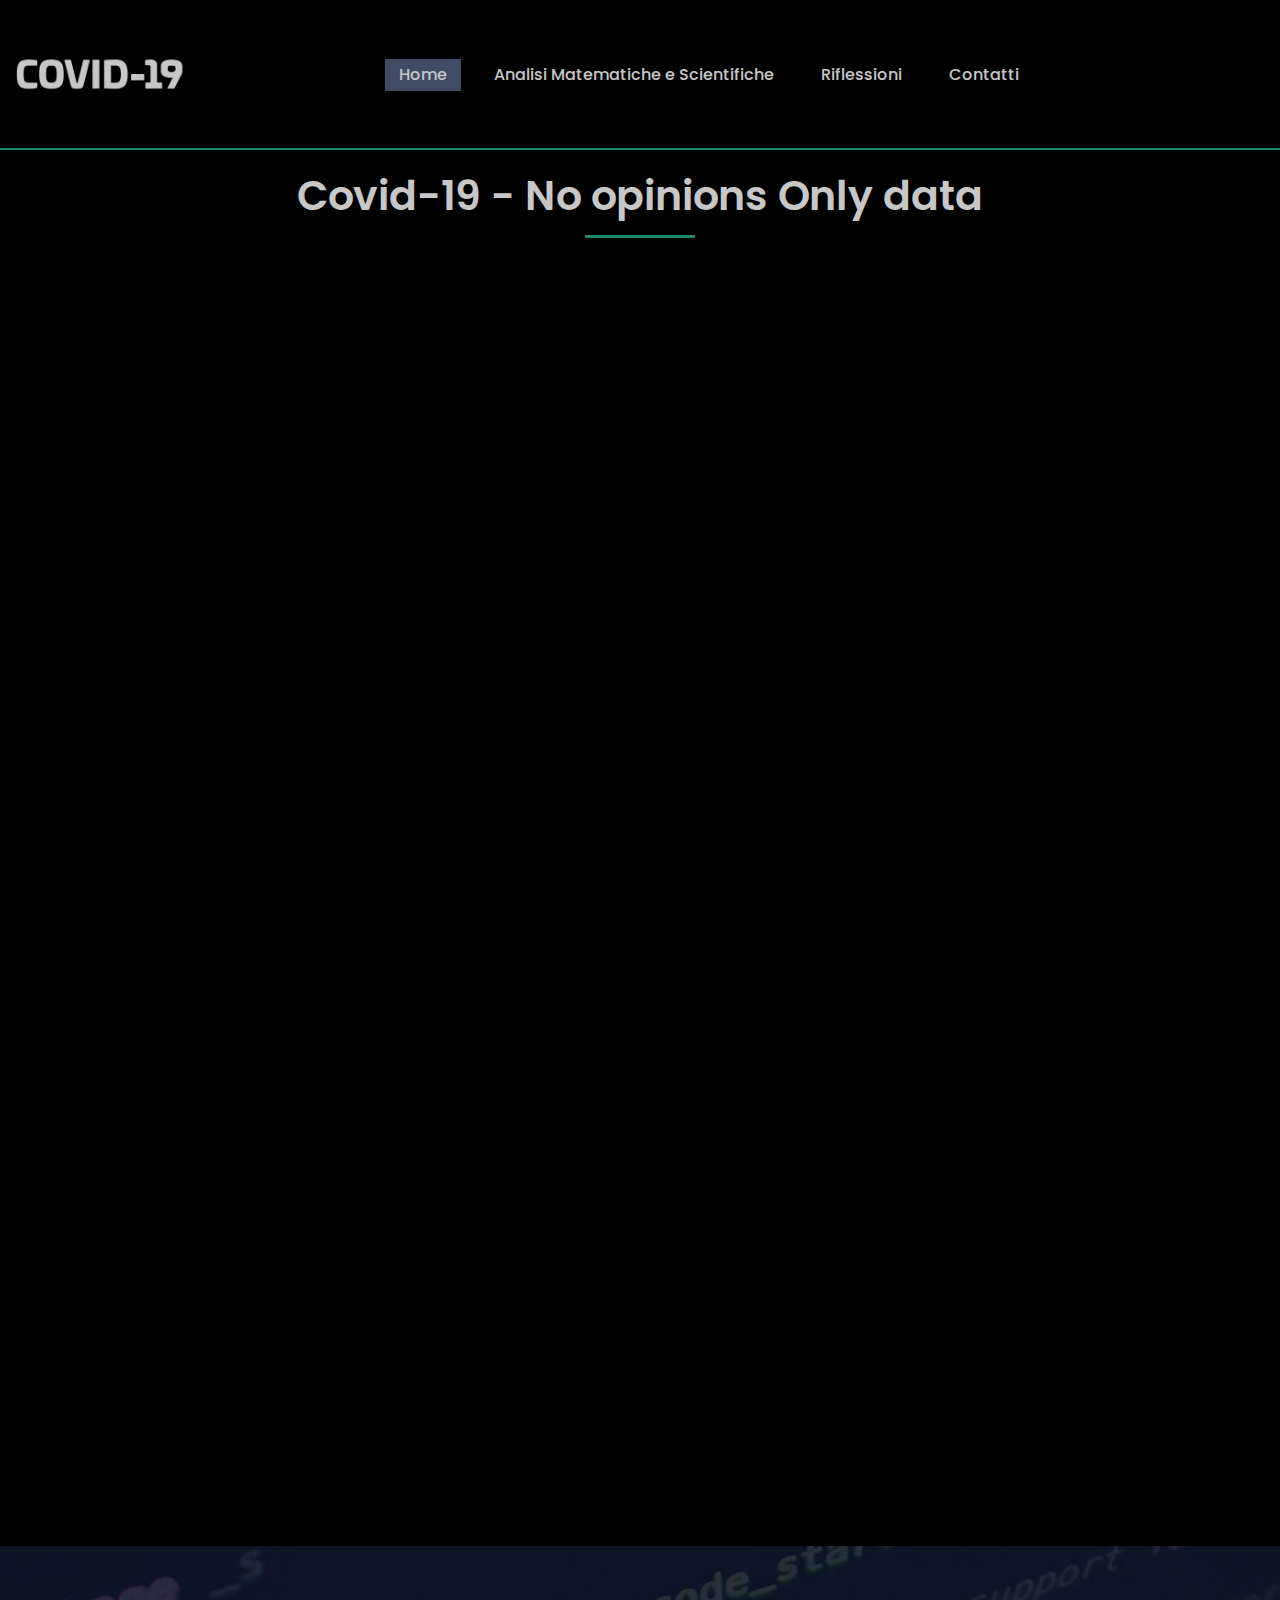
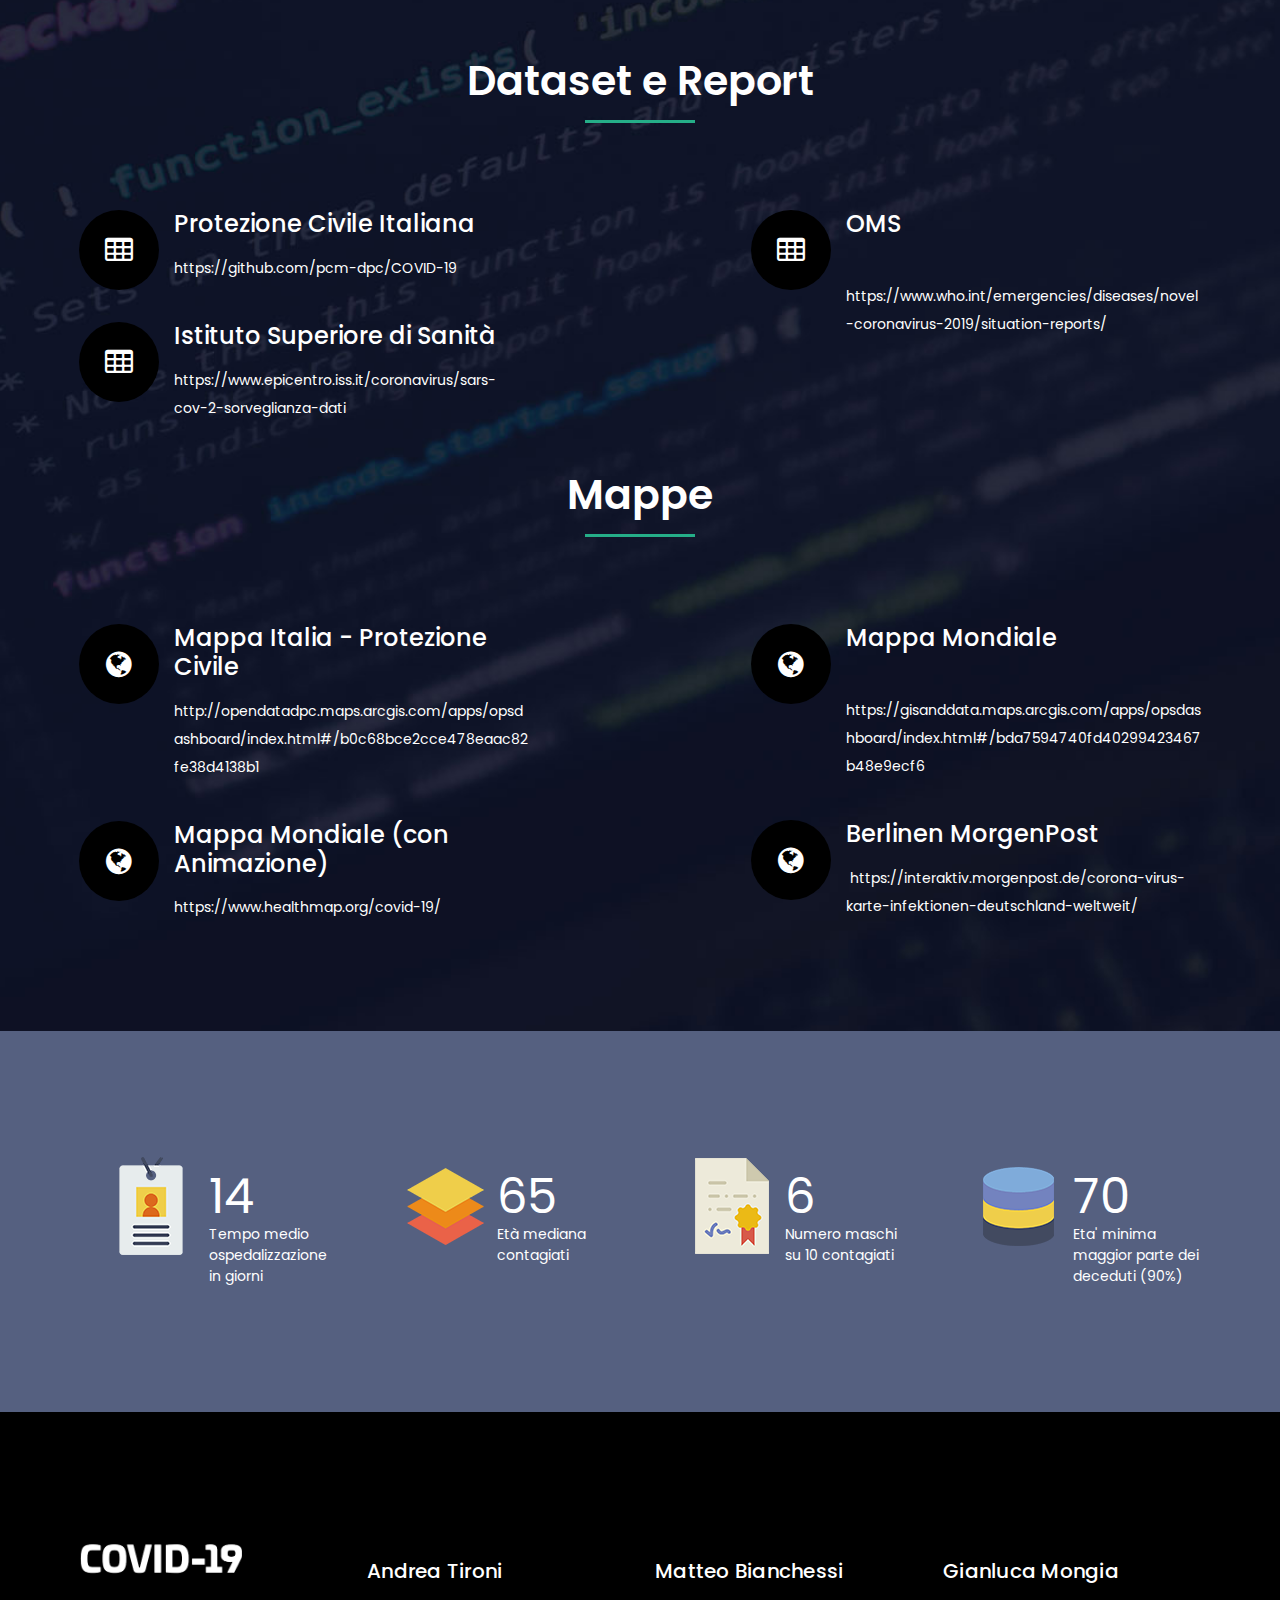
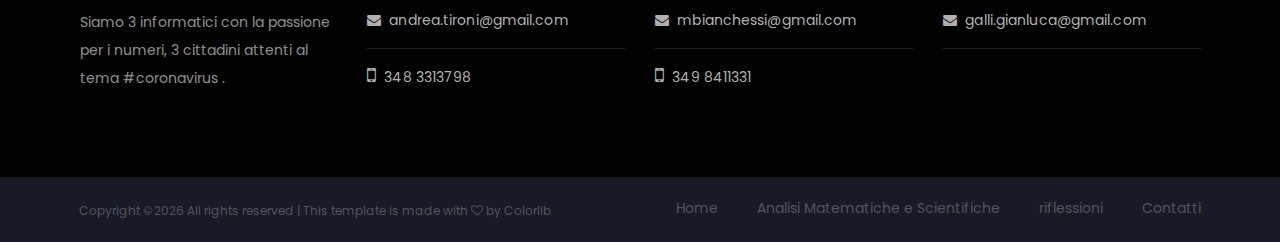
<file: index.html>
<!DOCTYPE html>
<html lang="zxx">
<head>
	<title>Covid19</title>
	<meta charset="UTF-8">
	<meta name="description" content="Siamo 3 informatici con la passione per i numeri, 3 cittadini attenti al tema #coronavirus  ">
	<meta name="keywords" content="covid19">
	<meta name="viewport" content="width=device-width, initial-scale=1.0">
	<!-- Favicon -->
	<link href="img/images.png" rel="shortcut icon"/>

	<!-- Google Font -->
	<link href="https://fonts.googleapis.com/css?family=Poppins:400,400i,500,500i,600,600i,700,700i" rel="stylesheet">

	<!-- Stylesheets -->
	<link rel="stylesheet" href="css/bootstrap.min.css"/>
	<link rel="stylesheet" href="css/font-awesome.min.css"/>
	<link rel="stylesheet" href="css/magnific-popup.css"/>
	<link rel="stylesheet" href="css/owl.carousel.min.css"/>
	<link rel="stylesheet" href="css/style.css"/>
	<link rel="stylesheet" href="css/animate.css"/>


	<!--[if lt IE 9]>
	  <script src="https://oss.maxcdn.com/html5shiv/3.7.2/html5shiv.min.js"></script>
	  <script src="https://oss.maxcdn.com/respond/1.4.2/respond.min.js"></script>
	<![endif]-->

</head>
<body>
	<!-- Page Preloder -->
	<div id="preloder">
		<div class="loader"></div>
	</div>

	<!-- Header section -->
	<header class="header-section">
		<div class="container">
			<a href="index.html" class="site-logo">
				<img src="img/logo.png" alt="logo"  style="height:40px;">
			</a>
			<!-- Switch button -->
			<div class="nav-switch">
				<div class="ns-bar"></div>
			</div>
			<div class="header-right">
				<ul class="main-menu">
					<li class="active"><a href="index.html">Home</a></li>
															
					<li><a href="blog.html">Analisi Matematiche e Scientifiche</a></li>
<li><a href="riflessioni.html">Riflessioni</a></li>

					<li><a href="contact.html">Contatti</a></li>
				</ul>
				<div class="header-btns">
				<!--	<a href="#" class="site-btn sb-c1">Support <span>24/7</span></a>
					<a href="#" class="site-btn sb-c2">Login</a>
					<a href="#" class="site-btn sb-c3">Register</a>
					-->
				</div>
			</div>
		</div>
	</header>
	<!-- Header section end -->


	<!-- Hero section -->
	
	<!-- Hero section end -->


	<!-- Feature section -->
	<section class="feature-section spad"  style="background-color:#000;
	padding-top: 60px;
	padding-bottom: 110px;">
		<div class="container">
			<div class="row"  style="marg-top:50px;">
				<div class="col-md-4 feature">
					
				</div>
				<div class="col-md-4 feature">
					
				</div>
				<div class="col-md-4 feature">
					
				</div>
			</div>
		</div>
	</section>
	<section class="feature-section "  style="background-color:#000;">
		<div class="container">
		<div class="section-title text-white"  style="marg-top:0px;">
				<h2>Covid-19 - No opinions Only data</h2>
			</div>
			<div class="row"  style="marg-top:90px;">

				<div class="col-md-6 feature"><iframe  style="width:100%;height:400px;border:0px;" src="https://docs.google.com/spreadsheets/d/e/2PACX-1vQbVm1sfQqXqOdyPkCZC0NFSnpcdzzFhLhBavHHyhRnKhe2h4nsQkevrl_I808JERHb_YsVZF242hML/pubchart?oid=121475038&amp;format=interactive"></iframe>
					
				</div>
				<div class="col-md-6 feature">
					<iframe style="width:100%;height:400px;border:0px;" src="https://docs.google.com/spreadsheets/d/e/2PACX-1vQbVm1sfQqXqOdyPkCZC0NFSnpcdzzFhLhBavHHyhRnKhe2h4nsQkevrl_I808JERHb_YsVZF242hML/pubchart?oid=1370558728&amp;format=interactive"></iframe>
					
					
				</div>
				</div>
				
				<div class="row" >

				
				<div class="col-md-6 feature">
						<iframe style="width:100%;height:400px;border:0px;"  src="https://docs.google.com/spreadsheets/d/e/2PACX-1vQbVm1sfQqXqOdyPkCZC0NFSnpcdzzFhLhBavHHyhRnKhe2h4nsQkevrl_I808JERHb_YsVZF242hML/pubchart?oid=1648459748&amp;format=interactive"></iframe>
				</div>
				<div class="col-md-6 feature">
				<iframe style="width:100%;height:400px;border:0px;" src="https://docs.google.com/spreadsheets/d/e/2PACX-1vQbVm1sfQqXqOdyPkCZC0NFSnpcdzzFhLhBavHHyhRnKhe2h4nsQkevrl_I808JERHb_YsVZF242hML/pubchart?oid=2146943773&amp;format=interactive"></iframe>
				</div>
</div>
							<div class="row" >

				
				<div class="col-md-6 feature">
						<iframe style="width:100%;height:400px;border:0px;" src="https://docs.google.com/spreadsheets/d/e/2PACX-1vQbVm1sfQqXqOdyPkCZC0NFSnpcdzzFhLhBavHHyhRnKhe2h4nsQkevrl_I808JERHb_YsVZF242hML/pubchart?oid=1421771336&amp;format=interactive"></iframe>
</div>
				<div class="col-md-6 feature">
				<iframe style="width:100%;height:400px;border:0px;" src="https://docs.google.com/spreadsheets/d/e/2PACX-1vQbVm1sfQqXqOdyPkCZC0NFSnpcdzzFhLhBavHHyhRnKhe2h4nsQkevrl_I808JERHb_YsVZF242hML/pubchart?oid=1040527080&amp;format=interactive"></iframe>
				</div>
</div>
			
		


			
	
		
	</section>
	<!-- Feature section end -->


	
	<!-- Services section -->
	<section class="Services-section spad set-bg" data-setbg="img/service-bg.jpg" >
		<div class="container">
			<div class="section-title text-white">
				<h2>Dataset e Report</h2>
			</div>
			<div class="row services-circle"  >
				<div class="col-lg-5 col-md-6">
					<ul class="service-list service-list text-white">
						<li>
							<div class="sl-icon">
								<i class="fa fa-table" aria-hidden="true"  style="font-size:30px;"></i>
							</div>
							<div class="sl-content">
								<h4>Protezione Civile Italiana</h4>
								<p  style="width:100%;

    white-space: pre-wrap; /* css-3 */    
    white-space: -moz-pre-wrap; /* Mozilla, since 1999 */
    white-space: -pre-wrap; /* Opera 4-6 */    
    white-space: -o-pre-wrap; /* Opera 7 */    
    word-wrap: break-word; /* Internet Explorer 5.5+ */"><a target="_blank" href="https://github.com/pcm-dpc/COVID-19">https://github.com/pcm-dpc/COVID-19</a></p>
							</div>
						</li>
							<li>
							<div class="sl-icon">
								<i class="fa fa-table" aria-hidden="true"  style="font-size:30px;"></i>
							</div>
							<div class="sl-content">
								<h4>Istituto Superiore di Sanità</h4>
								<p  style="width:100%;

    white-space: pre-wrap; /* css-3 */    
    white-space: -moz-pre-wrap; /* Mozilla, since 1999 */
    white-space: -pre-wrap; /* Opera 4-6 */    
    white-space: -o-pre-wrap; /* Opera 7 */    
    word-wrap: break-word; /* Internet Explorer 5.5+ */"><a target="_blank" href="https://www.epicentro.iss.it/coronavirus/sars-cov-2-sorveglianza-dati">https://www.epicentro.iss.it/coronavirus/sars-cov-2-sorveglianza-dati</a></p>
							</div>
						</li>
						
					</ul>
				</div>
				<div class="col-lg-5 offset-lg-2 col-md-6">
					<ul class="service-list service-list text-white">
						<li>
							<div class="sl-icon">
								<i class="fa fa-table" aria-hidden="true"  style="font-size:30px;"></i>
							</div>
							<div class="sl-content">
								<h4>OMS</h4>
								<p  style="width:100%;

    white-space: pre-wrap; /* css-3 */    
    white-space: -moz-pre-wrap; /* Mozilla, since 1999 */
    white-space: -pre-wrap; /* Opera 4-6 */    
    white-space: -o-pre-wrap; /* Opera 7 */    
    word-wrap: break-word; /* Internet Explorer 5.5+ */"><a href=" https://www.who.int/emergencies/diseases/novel-coronavirus-2019/situation-reports/"> https://www.who.int/emergencies/diseases/novel-coronavirus-2019/situation-reports/</a></p>
							</div>
						</li>
						
					</ul>
				</div>
			

				
				
			</div>
		</div><br/><br/>
		<div class="container" style="marg-top:10px;">
			<div class="section-title text-white">
				<h2>Mappe</h2>
			</div>
			<div class="row services-circle"  >
				<div class="col-lg-5 col-md-6">
					<ul class="service-list service-list text-white">
						<li>
							<div class="sl-icon">
								<i class="fa fa-globe" aria-hidden="true"  style="font-size:30px;"></i>
							</div>
							<div class="sl-content">
								<h4>Mappa Italia - Protezione Civile</h4>
								<p  style="width:100%;

    white-space: pre-wrap; /* css-3 */    
    white-space: -moz-pre-wrap; /* Mozilla, since 1999 */
    white-space: -pre-wrap; /* Opera 4-6 */    
    white-space: -o-pre-wrap; /* Opera 7 */    
    word-wrap: break-word; /* Internet Explorer 5.5+ */"><a target="_blank" href="http://opendatadpc.maps.arcgis.com/apps/opsdashboard/index.html#/b0c68bce2cce478eaac82fe38d4138b1">http://opendatadpc.maps.arcgis.com/apps/opsdashboard/index.html#/b0c68bce2cce478eaac82fe38d4138b1</a></p>
							</div>
						</li>
						<li>
							<div class="sl-icon">
								<i class="fa fa-globe" aria-hidden="true"  style="font-size:30px;"></i>
							</div>
							<div class="sl-content">
								<h4>Mappa Mondiale (con Animazione)</h4>
							<p  style="width:100%;

    white-space: pre-wrap; /* css-3 */    
    white-space: -moz-pre-wrap; /* Mozilla, since 1999 */
    white-space: -pre-wrap; /* Opera 4-6 */    
    white-space: -o-pre-wrap; /* Opera 7 */    
    word-wrap: break-word; /* Internet Explorer 5.5+ */"><a target="_blank" href="https://www.healthmap.org/covid-19/">https://www.healthmap.org/covid-19/</a></p>
							</div>
						</li>
						
					</ul>
				</div>
				<div class="col-lg-5 offset-lg-2 col-md-6">
					<ul class="service-list service-list text-white">
						<li>
							<div class="sl-icon">
								<i class="fa fa-globe" aria-hidden="true"  style="font-size:30px;"></i>
							</div>
							<div class="sl-content">
								<h4>Mappa Mondiale</h4>
								<p  style="width:100%;

    white-space: pre-wrap; /* css-3 */    
    white-space: -moz-pre-wrap; /* Mozilla, since 1999 */
    white-space: -pre-wrap; /* Opera 4-6 */    
    white-space: -o-pre-wrap; /* Opera 7 */    
    word-wrap: break-word; /* Internet Explorer 5.5+ */"><a href="https://gisanddata.maps.arcgis.com/apps/opsdashboard/index.html#/bda7594740fd40299423467b48e9ecf6"> https://gisanddata.maps.arcgis.com/apps/opsdashboard/index.html#/bda7594740fd40299423467b48e9ecf6</a></p>
							</div>
						</li>
						
						<li>
							<div class="sl-icon">
								<i class="fa fa-globe" aria-hidden="true"  style="font-size:30px;"></i>
							</div>
							<div class="sl-content">
								<h4>Berlinen MorgenPost</h4>
								<p  style="width:100%;

    white-space: pre-wrap; /* css-3 */    
    white-space: -moz-pre-wrap; /* Mozilla, since 1999 */
    white-space: -pre-wrap; /* Opera 4-6 */    
    white-space: -o-pre-wrap; /* Opera 7 */    
    word-wrap: break-word; /* Internet Explorer 5.5+ */"><a href="https://interaktiv.morgenpost.de/corona-virus-karte-infektionen-deutschland-weltweit/"> https://interaktiv.morgenpost.de/corona-virus-karte-infektionen-deutschland-weltweit/</a></p>
							</div>
						</li>
						
					</ul>
				</div>
				
			</div>
		</div>
	</section>
	<!-- Services section end -->



	<!-- About section -->
	<!--<section class="about-section spad">
		<div class="container">
			<div class="section-title">
				<p>The only ones</p>
				<h2>We Generate Trust</h2>
			</div>
			<div class="row">
				<div class="col-lg-5 about-img">
					<img src="img/about.png" alt="">
				</div>
				<div class="col-lg-7 about-text">
					<p>Phasellus vehicula tempus orci vel consequat. Nullam lorem sem, viverra a rutrum sed, gravida mattis magna. Suspendisse vitae commodo quam. Quisque a enim et ante vulputate finibus nec laoreet ipsum. Etiam lobortis erat vel ullamcorper tristique. Morbi pellentesque orci augue, quis finibus justo accumsan nec. Donec imperdiet sodales lectus sed consectetur. Mauris dignissim</p>
					<ul class="about-list">
						<li>Nullam lorem sem, viverra a rutrum</li>
						<li>Etiam lobortis erat vel ullamcorper</li>
						<li>Sed ultrices interdum libero, laoreet </li>
					</ul>
				</div>
			</div>
		</div>
	</section>-->
	<!-- About section end -->


	<!-- Milestones section -->
	<section class="milestones-section">
		<div class="container">
			<div class="row">
				<div class="col-lg-3 col-sm-6">
					<div class="milestone-icon">
						<img src="img/milestone-icons/1.png" alt="">
					</div>
					<div class="milestone-text text-white">
						<h2>14</h2>
						<p>Tempo medio ospedalizzazione in giorni</p>
					</div>
				</div>
				<div class="col-lg-3 col-sm-6">
					<div class="milestone-icon">
						<img src="img/milestone-icons/2.png" alt="">
					</div>
					<div class="milestone-text text-white">
						<h2>65</h2>
						<p>Età mediana contagiati</p>
					</div>
				</div>
				<div class="col-lg-3 col-sm-6">
					<div class="milestone-icon">
						<img src="img/milestone-icons/3.png" alt="">
					</div>
					<div class="milestone-text text-white">
						<h2>6</h2>
						<p>Numero maschi su 10 contagiati</p>
					</div>
				</div>
				<div class="col-lg-3 col-sm-6">
					<div class="milestone-icon">
						<img src="img/milestone-icons/4.png" alt="">
					</div>
					<div class="milestone-text text-white">
						<h2>70</h2>
						<p>Eta' minima maggior parte dei deceduti (90%)</p>
					</div>
				</div>
			</div>
		</div>
	</section>
	<!-- Milestones section end -->



	<!-- Banner section -->
<!--	<section class="banner-section set-bg" data-setbg="img/banner-bg.jpg">
		<div class="container">
			<div class="banner-card">
				<h2>We are here to help you get started</h2>
				<h6>Sed ultrices interdum libero, laoreet facilisis dui fringilla ut. </h6>
				<a href="" class="site-btn sb-c3">Start</a>
			</div>
		</div>
	</section>-->
	<!-- Banner section end -->


	<!-- Footer top section -->
	<!-- Footer top section -->
	<section class="footer-top-section">
		<div class="container">
			<div class="row">
				<div class="col-lg-3 col-md-12">
					<div class="footer-widget about-widget">
						<img src="img/logo.png" alt="">
						<p>Siamo 3 informatici con la passione per i numeri, 3 cittadini attenti al tema #coronavirus . </p>
						
					</div>
				</div>
		
			<div class="col-lg-3 col-sm-4">
					<div class="footer-widget">
						<h5 class="fw-title"  style="font-size: 1.25rem !important;
font-weight: 500;
letter-spacing: .0125em !important;">Andrea Tironi</h5>
						<a href="#"  style="color: hsla(0,0%,100%,.7);font-size: .875rem;
font-weight: 400;
line-height: 1.375rem;
letter-spacing: .0071428571em;"><i class="fa fa-envelope" aria-hidden="true"></i>&nbsp;  andrea.tironi@gmail.com</a>
						
						<hr style="border-color: hsla(0,0%,100%,.12);" data-v-4ec8cda4="" role="separator" aria-orientation="horizontal" >
						<span style="color: hsla(0,0%,100%,.7);font-size: .875rem;
font-weight: 400;
line-height: 1.375rem;
letter-spacing: .0071428571em;"><i class="fa fa-mobile"  style="font-size:20px;" aria-hidden="true"></i>&nbsp;&nbsp;348 3313798</span>
						
					</div>
				</div>
				<div class="col-lg-3 col-sm-4">
					<div class="footer-widget">
						<h5 class="fw-title"  style="font-size: 1.25rem !important;
font-weight: 500;
letter-spacing: .0125em !important;">Matteo Bianchessi</h5>
						<a href="#"  style="color: hsla(0,0%,100%,.7);font-size: .875rem;
font-weight: 400;
line-height: 1.375rem;
letter-spacing: .0071428571em;"> <i class="fa fa-envelope" aria-hidden="true"></i>&nbsp; mbianchessi@gmail.com</a>
						
						<hr style="border-color: hsla(0,0%,100%,.12);" data-v-4ec8cda4="" role="separator" aria-orientation="horizontal" >
						<span style="color: hsla(0,0%,100%,.7);font-size: .875rem;
font-weight: 400;
line-height: 1.375rem;
letter-spacing: .0071428571em;"><i class="fa fa-mobile"  style="font-size:20px;" aria-hidden="true"></i>&nbsp;&nbsp;349 8411331</span>
						
					</div>
				</div>
				<div class="col-lg-3 col-sm-4">
					<div class="footer-widget">
						<h5 class="fw-title"  style="font-size: 1.25rem !important;
font-weight: 500;
letter-spacing: .0125em !important;">Gianluca Mongia</h5>
						<a href="#"  style="color: hsla(0,0%,100%,.7);font-size: .875rem;
font-weight: 400;
line-height: 1.375rem;
letter-spacing: .0071428571em;"><i class="fa fa-envelope" aria-hidden="true"></i>&nbsp;  galli.gianluca@gmail.com</a>
						
						<hr style="border-color: hsla(0,0%,100%,.12);" data-v-4ec8cda4="" role="separator" aria-orientation="horizontal" >
						<span style="color: hsla(0,0%,100%,.7);font-size: .875rem;
font-weight: 400;
line-height: 1.375rem;
letter-spacing: .0071428571em;"></span>
						
					</div>
				</div>
			</div>
		</div>
	</section>
	<!-- Footer top section end -->


	
	<!-- Footer section -->
	<footer class="footer-section">
		<div class="container">
			<div class="footer-nav">
				<ul>
					<li><a href="home.html">Home</a></li>

					<li><a href="blog.html">Analisi Matematiche e Scientifiche</a></li>
			        <li><a href="riflessioni.html">riflessioni</a></li>

					<li><a href="contact.html">Contatti</a></li>
				</ul>
			</div>
			<div class="copyright">
				<p><!-- Link back to Colorlib can't be removed. Template is licensed under CC BY 3.0. -->
Copyright &copy;<script>document.write(new Date().getFullYear());</script> All rights reserved | This template is made with <i class="fa fa-heart-o" aria-hidden="true"></i> by <a href="https://colorlib.com" target="_blank">Colorlib</a>
<!-- Link back to Colorlib can't be removed. Template is licensed under CC BY 3.0. -->
</p>
			</div>
		</div>
	</footer>
	<!-- Footer section end -->


	<!--====== Javascripts & Jquery ======-->
	<script src="js/jquery-3.2.1.min.js"></script>
	<script src="js/bootstrap.min.js"></script>
	<script src="js/owl.carousel.min.js"></script>
	<script src="js/jquery.magnific-popup.min.js"></script>
	<script src="js/circle-progress.min.js"></script>
	<script src="js/main.js"></script>

	</body>
</html>
</file>
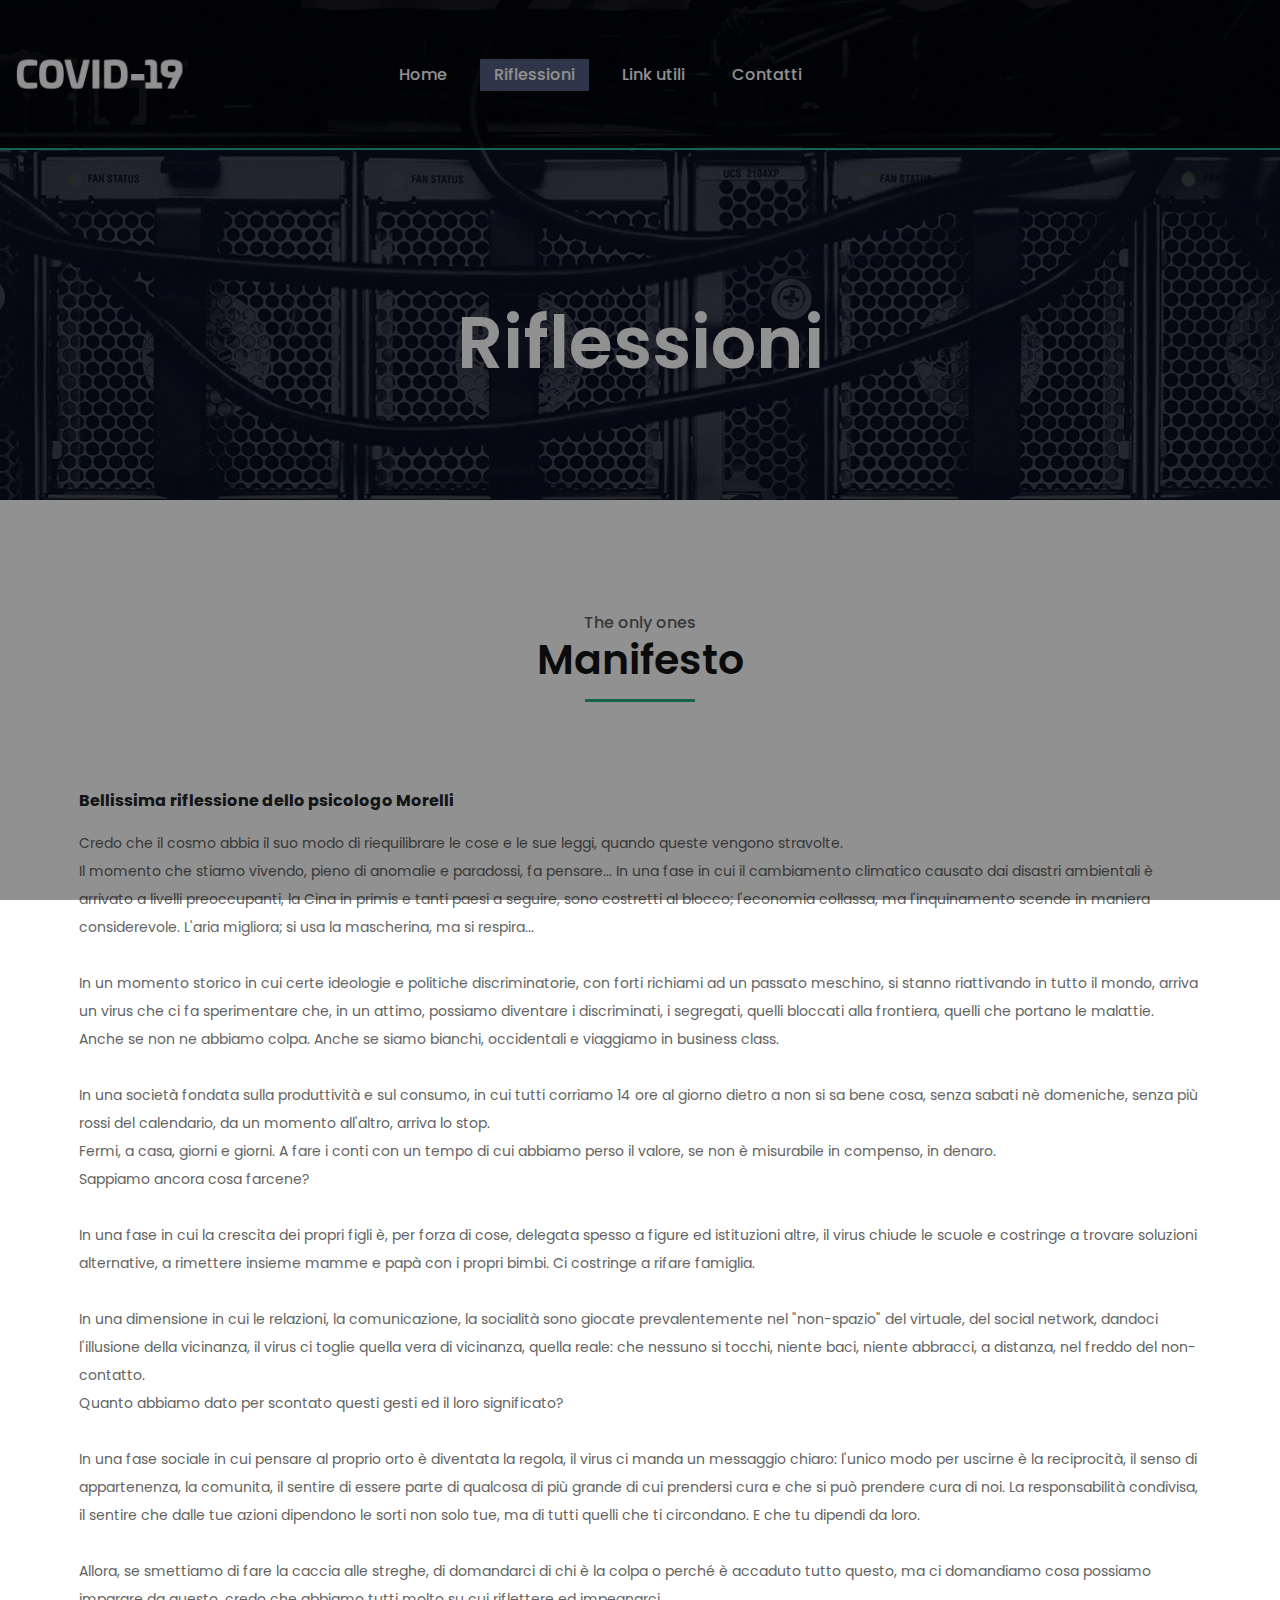
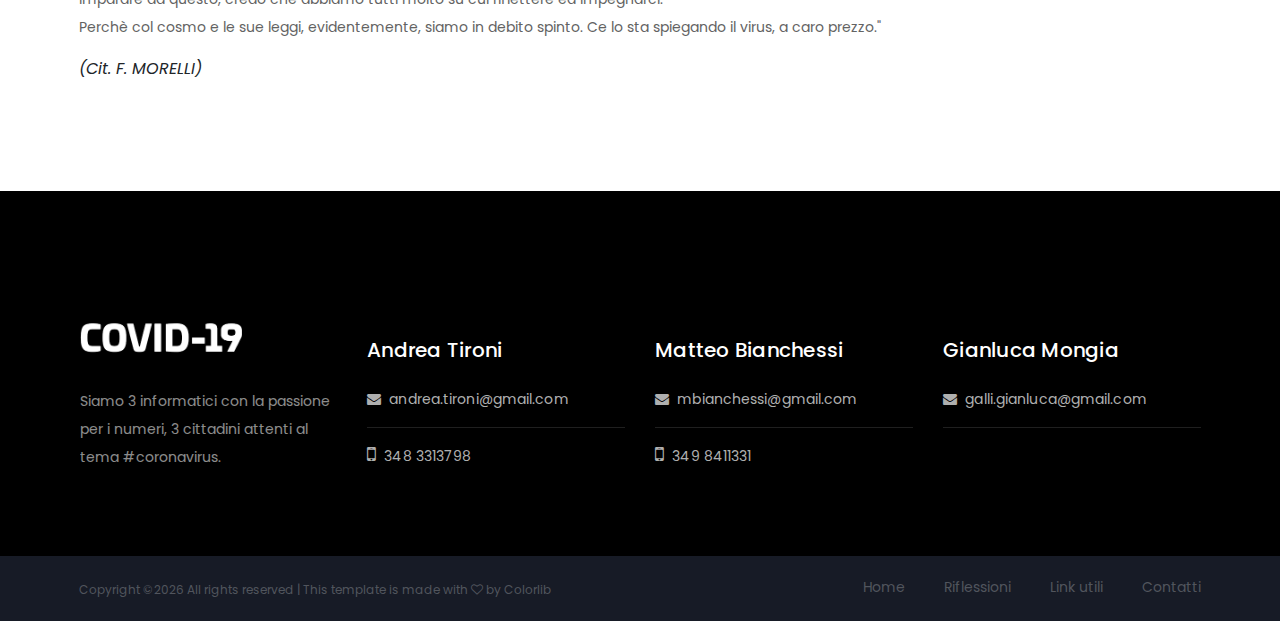
<file: manifesto.html>
<!DOCTYPE html>
<html lang="zxx">
<head>
	<title>Covid19</title>
	<meta charset="UTF-8">
	<meta name="description" content="Siamo 3 informatici con la passione per i numeri, 3 cittadini attenti al tema #coronavirus  ">
	<meta name="keywords" content="cloud, hosting, creative, html">
	<meta name="viewport" content="width=device-width, initial-scale=1.0">
	<!-- Favicon -->
	<link href="img/images.png" rel="shortcut icon"/>

	<!-- Google Font -->
	<link href="https://fonts.googleapis.com/css?family=Poppins:400,400i,500,500i,600,600i,700,700i" rel="stylesheet">

	<!-- Stylesheets -->
	<link rel="stylesheet" href="css/bootstrap.min.css"/>
	<link rel="stylesheet" href="css/font-awesome.min.css"/>
	<link rel="stylesheet" href="css/magnific-popup.css"/>
	<link rel="stylesheet" href="css/owl.carousel.min.css"/>
	<link rel="stylesheet" href="css/style.css"/>
	<link rel="stylesheet" href="css/animate.css"/>


	<!--[if lt IE 9]>
	  <script src="https://oss.maxcdn.com/html5shiv/3.7.2/html5shiv.min.js"></script>
	  <script src="https://oss.maxcdn.com/respond/1.4.2/respond.min.js"></script>
	<![endif]-->

</head>
<body>
	<!-- Page Preloder -->
	<div id="preloder">
		<div class="loader"></div>
	</div>

	<!-- Header section -->
	<header class="header-section">
		<div class="container">
			<a href="index.html" class="site-logo">
				<img src="img/logo.png" alt="logo"  style="height:40px;">
			</a>
			<!-- Switch button -->
			<div class="nav-switch">
				<div class="ns-bar"></div>
			</div>
			<div class="header-right">
				<ul class="main-menu">
					<li><a href="index.html">Home</a></li>
														<li class="active" ><a href="manifesto.html">Riflessioni</a></li>

					<li ><a href="blog.html">Link utili</a></li>

					<li><a href="contact.html">Contatti</a></li>
				</ul>
				<div class="header-btns">
					<!--<a href="#" class="site-btn sb-c1">Support <span>24/7</span></a>
					<a href="#" class="site-btn sb-c2">Login</a>
					<a href="#" class="site-btn sb-c3">Register</a>-->
				</div>
			</div>
		</div>
	</header>
	<!-- Header section end -->


	<!-- Page Top section -->
	<section class="page-top-section set-bg" data-setbg="img/page-top-bg/2.jpg">
		<div class="container">
			<h2>Riflessioni</h2>
		</div>
	</section>
	<!-- Page Top section end -->


	<!-- Services section -->
	<section class="blog-section spad">
		<div class="container">
			<div class="section-title">
				<p>The only ones</p>
				<h2>Manifesto</h2>
			</div>
			<div class="row">
				<div class="col-lg-12">
					<div class="about-intro-pic">
						<b>Bellissima riflessione dello psicologo Morelli</b>
						<br/>

<div class="single-post">
            
         
            

            <p style="font-size:15px; font-weight:100">
				</p><p>Credo che il cosmo abbia il suo modo di riequilibrare le cose e le sue leggi, quando queste vengono stravolte.<br>Il momento che stiamo vivendo, pieno di anomalie e paradossi, fa pensare... In una fase in cui il cambiamento climatico causato dai disastri ambientali è arrivato a livelli preoccupanti, la Cina in primis e tanti paesi a seguire, sono costretti al blocco; l'economia collassa, ma l'inquinamento scende in maniera considerevole. L'aria migliora; si usa la mascherina, ma si respira...<br><br>In un momento storico in cui certe ideologie e politiche discriminatorie, con forti richiami ad un passato meschino, si stanno riattivando in tutto il mondo, arriva un virus che ci fa sperimentare che, in un attimo, possiamo diventare i discriminati, i segregati, quelli bloccati alla frontiera, quelli che portano le malattie. Anche se non ne abbiamo colpa. Anche se siamo bianchi, occidentali e viaggiamo in business class.<br><br>In una società fondata sulla produttività e sul consumo, in cui tutti corriamo 14 ore al giorno dietro a non si sa bene cosa, senza sabati nè domeniche, senza più rossi del calendario, da un momento all'altro, arriva lo stop.<br>Fermi, a casa, giorni e giorni. A fare i conti con un tempo di cui abbiamo perso il valore, se non è misurabile in compenso, in denaro.<br>Sappiamo ancora cosa farcene?<br><br>In una fase in cui la crescita dei propri figli è, per forza di cose, delegata spesso a figure ed istituzioni altre, il virus chiude le scuole e costringe a trovare soluzioni alternative, a rimettere insieme mamme e papà con i propri bimbi. Ci costringe a rifare famiglia.<br><br>In una dimensione in cui le relazioni, la comunicazione, la socialità sono giocate prevalentemente nel "non-spazio" del virtuale, del social network, dandoci l'illusione della vicinanza, il virus ci toglie quella vera di vicinanza, quella reale: che nessuno si tocchi, niente baci, niente abbracci, a distanza, nel freddo del non-contatto.<br>Quanto abbiamo dato per scontato questi gesti ed il loro significato?<br><br>In una fase sociale in cui pensare al proprio orto è diventata la regola, il virus ci manda un messaggio chiaro: l'unico modo per uscirne è la reciprocità, il senso di appartenenza, la comunita, il sentire di essere parte di qualcosa di più grande di cui prendersi cura e che si può prendere cura di noi. La responsabilità condivisa, il sentire che dalle tue azioni dipendono le sorti non solo tue, ma di tutti quelli che ti circondano. E che tu dipendi da loro.<br><br>Allora, se smettiamo di fare la caccia alle streghe, di domandarci di chi è la colpa o perché è accaduto tutto questo, ma ci domandiamo cosa possiamo imparare da questo, credo che abbiamo tutti molto su cui riflettere ed impegnarci.<br>Perchè col cosmo e le sue leggi, evidentemente, siamo in debito spinto. Ce lo sta spiegando il virus, a caro prezzo."</p>            <p></p>
<!---------------------------------------------------------------------------
# Condivisioni su social
---------------------------------------------------------------------------->

            
          </div>

<i>(Cit. F. MORELLI)</i>
					</div>
				</div>
				
			</div>
		</div>
	</section>
	<!-- Services section end -->



		<!-- Footer top section -->
	<section class="footer-top-section">
		<div class="container">
			<div class="row">
				<div class="col-lg-3 col-md-12">
					<div class="footer-widget about-widget">
						<img src="img/logo.png" alt="">
						<p>Siamo 3 informatici con la passione per i numeri, 3 cittadini attenti al tema #coronavirus.  </p>
						
					</div>
				</div>
		
				<div class="col-lg-3 col-sm-4">
					<div class="footer-widget">
						<h5 class="fw-title"  style="font-size: 1.25rem !important;
font-weight: 500;
letter-spacing: .0125em !important;">Andrea Tironi</h5>
						<a href="#"  style="color: hsla(0,0%,100%,.7);font-size: .875rem;
font-weight: 400;
line-height: 1.375rem;
letter-spacing: .0071428571em;"><i class="fa fa-envelope" aria-hidden="true"></i>&nbsp;  andrea.tironi@gmail.com</a>
						
						<hr style="border-color: hsla(0,0%,100%,.12);" data-v-4ec8cda4="" role="separator" aria-orientation="horizontal" >
						<span style="color: hsla(0,0%,100%,.7);font-size: .875rem;
font-weight: 400;
line-height: 1.375rem;
letter-spacing: .0071428571em;"><i class="fa fa-mobile"  style="font-size:20px;" aria-hidden="true"></i>&nbsp;&nbsp;348 3313798</span>
						
					</div>
				</div>
				<div class="col-lg-3 col-sm-4">
					<div class="footer-widget">
						<h5 class="fw-title"  style="font-size: 1.25rem !important;
font-weight: 500;
letter-spacing: .0125em !important;">Matteo Bianchessi</h5>
						<a href="#"  style="color: hsla(0,0%,100%,.7);font-size: .875rem;
font-weight: 400;
line-height: 1.375rem;
letter-spacing: .0071428571em;"> <i class="fa fa-envelope" aria-hidden="true"></i>&nbsp; mbianchessi@gmail.com</a>
						
						<hr style="border-color: hsla(0,0%,100%,.12);" data-v-4ec8cda4="" role="separator" aria-orientation="horizontal" >
						<span style="color: hsla(0,0%,100%,.7);font-size: .875rem;
font-weight: 400;
line-height: 1.375rem;
letter-spacing: .0071428571em;"><i class="fa fa-mobile"  style="font-size:20px;" aria-hidden="true"></i>&nbsp;&nbsp;349 8411331</span>
						
					</div>
				</div>
				<div class="col-lg-3 col-sm-4">
					<div class="footer-widget">
						<h5 class="fw-title"  style="font-size: 1.25rem !important;
font-weight: 500;
letter-spacing: .0125em !important;">Gianluca Mongia</h5>
						<a href="#"  style="color: hsla(0,0%,100%,.7);font-size: .875rem;
font-weight: 400;
line-height: 1.375rem;
letter-spacing: .0071428571em;"><i class="fa fa-envelope" aria-hidden="true"></i>&nbsp;  galli.gianluca@gmail.com</a>
						
						<hr style="border-color: hsla(0,0%,100%,.12);" data-v-4ec8cda4="" role="separator" aria-orientation="horizontal" >
						<span style="color: hsla(0,0%,100%,.7);font-size: .875rem;
font-weight: 400;
line-height: 1.375rem;
letter-spacing: .0071428571em;"></span>
						
					</div>
				</div>
			</div>
		</div>
	</section>
	<!-- Footer top section end -->


	
	<!-- Footer section -->
	<footer class="footer-section">
		<div class="container">
			<div class="footer-nav">
				<ul>
					<li><a href="home.html">Home</a></li>
															<li><a href="manifesto.html">Riflessioni</a></li>

					<li ><a href="blog.html">Link utili</a></li>

					<li><a href="contact.html">Contatti</a></li>
				</ul>
			</div>
			<div class="copyright">
				<p><!-- Link back to Colorlib can't be removed. Template is licensed under CC BY 3.0. -->
Copyright &copy;<script>document.write(new Date().getFullYear());</script> All rights reserved | This template is made with <i class="fa fa-heart-o" aria-hidden="true"></i> by <a href="https://colorlib.com" target="_blank">Colorlib</a>
<!-- Link back to Colorlib can't be removed. Template is licensed under CC BY 3.0. -->
</p>
			</div>
		</div>
	</footer>
	<!-- Footer section end -->


	<!--====== Javascripts & Jquery ======-->
	<script src="js/jquery-3.2.1.min.js"></script>
	<script src="js/bootstrap.min.js"></script>
	<script src="js/owl.carousel.min.js"></script>
	<script src="js/jquery.magnific-popup.min.js"></script>
	<script src="js/circle-progress.min.js"></script>
	<script src="js/main.js"></script>

	</body>
</html>
</file>
<file: css/style.css>
/* =================================
------------------------------------
  Cloud 83 - Hosting Template
  Version: 1.0
 ------------------------------------
 ====================================*/

/*----------------------------------------*/
/* Template default CSS
/*----------------------------------------*/

html,
body {
	height: 100%;
	font-family: 'Poppins', sans-serif;
	-webkit-font-smoothing: antialiased;
	font-smoothing: antialiased;
}

h1,
h2,
h3,
h4,
h5,
h6 {
	margin: 0;
	color: #151414;
	font-weight: 500;
}

h1 {
	font-size: 70px;
}

h2 {
	font-size: 36px;
}

h3 {
	font-size: 30px;
}

h4 {
	font-size: 24px;
}

h5 {
	font-size: 18px;
}

h6 {
	font-size: 16px;
}

p {
	font-size: 14px;
	color: #636363;
	line-height: 2;
}

img {
	max-width: 100%;
}

input:focus,
select:focus,
button:focus,
textarea:focus {
	outline: none;
}

a:hover,
a:focus {
	text-decoration: none;
	outline: none;
}

ul,
ol {
	padding: 0;
	margin: 0;
}

/*---------------------
  Helper CSS
-----------------------*/

.section-title {
	margin-bottom: 87px;
	text-align: center;
	position: relative;
}

.section-title h2 {
	font-size: 41px;
	font-weight: 600;
	padding-bottom: 18px;
}

.section-title p {
	font-size: 16px;
	font-weight: 500;
	margin-bottom: 0;
	line-height: normal;
}

.section-title:after {
	position: absolute;
	content: "";
	width: 110px;
	height: 3px;
	left: 50%;
	bottom: 0;
	margin-left: -55px;
	background: #25ae88;
}

.set-bg {
	background-repeat: no-repeat;
	background-size: cover;
	background-position: top center;
}

.spad {
	padding-top: 110px;
	padding-bottom: 110px;
}

.text-white h1,
.text-white h2,
.text-white h3,
.text-white h4,
.text-white h5,
.text-white h6,
.text-white p,
.text-white span,
.text-white li,
.text-white a {
	color: #fff;
}

/*---------------------
  Commom elements
-----------------------*/

/* buttons */

.site-btn {
	display: inline-block;
	border: none;
	font-size: 16px;
	font-weight: 400;
	color: #fff;
	min-width: 110px;
	padding: 14px 25px;
	border-radius: 0px;
	background: #556080;
	cursor: pointer;
	text-align: center;
}

.site-btn span {
	font-size: 11px;
	margin-left: 2px;
}

.site-btn.sb-c1 {
	background: #556080;
}

.site-btn.sb-c2 {
	background: #7fabda;
}

.site-btn.sb-c3 {
	background: #25ae88;
}

.site-btn:hover {
	color: #fff;
}

/* Preloder */

#preloder {
	position: fixed;
	width: 100%;
	height: 100%;
	top: 0;
	left: 0;
	z-index: 999999;
	background: #000;
}

.loader {
	width: 40px;
	height: 40px;
	position: absolute;
	top: 50%;
	left: 50%;
	margin-top: -13px;
	margin-left: -13px;
	border-radius: 60px;
	animation: loader 0.8s linear infinite;
	-webkit-animation: loader 0.8s linear infinite;
}

@keyframes loader {
	0% {
		-webkit-transform: rotate(0deg);
		transform: rotate(0deg);
		border: 4px solid #f44336;
		border-left-color: transparent;
	}
	50% {
		-webkit-transform: rotate(180deg);
		transform: rotate(180deg);
		border: 4px solid #673ab7;
		border-left-color: transparent;
	}
	100% {
		-webkit-transform: rotate(360deg);
		transform: rotate(360deg);
		border: 4px solid #f44336;
		border-left-color: transparent;
	}
}

@-webkit-keyframes loader {
	0% {
		-webkit-transform: rotate(0deg);
		border: 4px solid #f44336;
		border-left-color: transparent;
	}
	50% {
		-webkit-transform: rotate(180deg);
		border: 4px solid #673ab7;
		border-left-color: transparent;
	}
	100% {
		-webkit-transform: rotate(360deg);
		border: 4px solid #f44336;
		border-left-color: transparent;
	}
}

.elements-section {
	padding-top: 50px;
}

.el-title {
	margin-bottom: 55px;
}

.element {
	margin-bottom: 100px;
}

.element:last-child {
	margin-bottom: 0;
}

/* Accordion */

.accordion-area .panel {
	margin-bottom: 6px;
}

.accordion-area .panel-link:after {
	content: "+";
	position: absolute;
	font-size: 16px;
	right: 0;
	top: 0;
	line-height: 16px;
	width: 54px;
	height: 100%;
	text-align: center;
	background: #556080;
	color: #fff;
	display: flex;
	align-items: center;
	justify-content: center;
}

.accordion-area .panel-header .panel-link.collapsed:after {
	content: "+";
}

.accordion-area .panel-link.active:after {
	content: "-";
}

.accordion-area .panel-link {
	text-align: left;
	position: relative;
	width: 100%;
	padding: 17px 65px 17px 20px;
	padding-left: 20px;
	font-size: 14px;
	font-weight: 500;
	background: #25ae88;
	color: #fff;
	line-height: 1;
	cursor: pointer;
	border: none;
	min-height: 51px;
}

.accordion-area .panel-body {
	padding: 25px 37px 30px;
	background: #f4f7fa;
}

.accordion-area .panel-body p {
	margin-bottom: 0;
}

/* tab */

.tab-element .nav-tabs {
	border-bottom: none;
}

.tab-element .nav-tabs .nav-link {
	border-radius: 0;
	font-size: 16px;
	color: #fff;
	font-weight: 500;
	border: none;
	padding: 13px 22px;
	margin-right: 3px;
	background: #556080;
	-webkit-transition: all 0.3s;
	-o-transition: all 0.3s;
	transition: all 0.3s;
}

.tab-element .nav-tabs .nav-item:last-child .nav-link {
	margin-right: 0;
}

.tab-element .nav-tabs .nav-link.active {
	background: #25ae88;
}

.tab-element .tab-pane {
	padding: 25px 37px 30px;
	background: #000;
}

.tab-element .tab-pane p {
	margin-bottom: 0;
}

/* Circle progress */

.circle-progress {
	text-align: center;
	display: block;
	position: relative;
	margin-bottom: 30px;
}

.circle-progress canvas {
	-webkit-transform: rotate(90deg);
	-ms-transform: rotate(90deg);
	transform: rotate(90deg);
}

.circle-progress .progress-info {
	position: absolute;
	width: 100%;
	top: 50%;
	margin-top: -39px;
}

.circle-progress .progress-info h2 {
	font-size: 48px;
	font-weight: 400;
}

.circle-progress .progress-info p {
	margin-bottom: 0;
	line-height: normal;
}

.cp-item {
	text-align: center;
}

.cp-item h4 {
	font-size: 14px;
	color: #7e7e7e;
}

/*------------------
  Header section
---------------------*/

.header-section {
	background: rgba(0, 0, 0, 0.63);
	padding: 54px 0px;
	border-bottom: 2px solid #25ae88;
	position: absolute;
	width: 100%;
	left: 0;
	top: 0;
	z-index: 99;
}

.site-logo {
	display: inline-block;
	float: left;
}

.nav-switch {
	display: none;
}

.header-right {
	position: relative;
}

.main-menu {
	list-style: none;
	display: inline-block;
	margin-left: 220px;
	padding-top: 5px;
}

.main-menu li {
	display: inline;
}

.main-menu li a {
	display: inline-block;
	font-size: 16px;
	color: #fff;
	position: relative;
	padding: 4px 14px;
	margin-left: 15px;
	font-weight: 500;
}

.main-menu li.active a {
	background: #556080;
}

.header-btns {
	position: absolute;
	display: flex;
	left: 100%;
	width: 390px;
	top: -6px;
	margin-left: -181px;
}

.header-btns .site-btn {
	margin-right: 11px;
}

.header-btns .site-btn:last-child {
	margin-right: 0;
}

/*------------------
  Hero section
---------------------*/

.hero-slider .owl-dots,
.testimonials-slider .owl-dots {
	display: -webkit-box;
	display: -ms-flexbox;
	display: flex;
	z-index: 5;
	justify-content: center;
	position: absolute;
	bottom: 0;
	left: 0;
	width: 100%;
}

.hero-slider .owl-dots .owl-dot,
.testimonials-slider .owl-dots .owl-dot {
	display: -webkit-inline-box;
	display: -ms-inline-flexbox;
	display: inline-flex;
	height: 33px;
	min-width: 33px;
	-webkit-box-align: center;
	-ms-flex-align: center;
	align-items: center;
	-webkit-box-pack: center;
	-ms-flex-pack: center;
	justify-content: center;
	font-size: 14px;
	color: #fff;
	margin: 0 2px;
	margin-bottom: 31px;
}

.hero-slider .owl-dots .owl-dot.active,
.testimonials-slider .owl-dots .owl-dot.active {
	background: #25ae88;
}

.hs-item {
	height: 948px;
	display: flex;
	align-items: center;
	justify-content: center;
	text-align: center;
	padding-top: 150px;
}

.hs-item h2 {
	font-size: 72px;
	color: #fff;
	margin-bottom: 20px;
	top: 100px;
	opacity: 0;
	position: relative;
}

.hs-item p {
	display: inline-block;
	background: #25ae88;
	color: #060606;
	padding: 0 15px;
	margin-bottom: 3px;
	line-height: 1.8;
	top: 60px;
	opacity: 0;
	position: relative;
}

.hs-item .site-btn {
	margin-top: 65px;
	min-width: 146px;
	top: 40px;
	opacity: 0;
	position: relative;
}

.owl-item.active .hs-item h2,
.owl-item.active .hs-item p,
.owl-item.active .hs-item .site-btn {
	top: 0;
	opacity: 1;
}

.owl-item.active .hs-item h2 {
	-webkit-transition: all 0.5s ease 0.6s;
	transition: all 0.5s ease 0.6s;
}

.owl-item.active .hs-item p {
	-webkit-transition: all 0.5s ease 0.8s;
	transition: all 0.5s ease 0.8s;
}

.owl-item.active .hs-item .site-btn {
	-webkit-transition: all 0.5s ease 1s;
	transition: all 0.5s ease 1s;
}

/*---------------------
  About Section
-----------------------*/

.about-text h2 {
	font-weight: 600;
	margin-bottom: 35px;
}

/*---------------------
  Features Section
-----------------------*/

.feature {
	text-align: center;
}

.feature img {
	margin-bottom: 50px;
}

.feature h4 {
	margin-bottom: 20px;
}

.feature p {
	margin-bottom: 0;
}

/*---------------------
  Services Section
-----------------------*/

.services-circle {
	position: relative;
}

.service-list {
	list-style: none;
}

.service-list li {
	margin-bottom: 85px;
	position: relative;
	z-index: 2;
}

.service-list li:last-child {
	margin-bottom: 0;
}

.service-list .sl-icon {
	width: 87px;
	height: 87px;
	background: #000;
	display: flex;
	align-items: center;
	justify-content: center;
	border-radius: 50%;
	float: left;
}

.service-list .sl-content {
	padding-left: 129px;
}

.service-list .sl-content h4 {
	margin-bottom: 15px;
}

.service-list .sl-content p {
	margin-bottom: 0;
}

.service-list.service-list-left .sl-icon {
	float: right;
	padding-left: 0;
}

.service-list.service-list-left .sl-content {
	text-align: right;
	padding-right: 129px;
	padding-left: 0;
}

.service-list.service-list-left li:nth-child(1) {
	right: 4px;
	width: 490px;
}

.service-list.service-list-left li:nth-child(2) {
	right: 80px;
}

.service-list.service-list-left li:nth-child(3) {
	right: 0;
}

.service-list.service-list-right li:nth-child(1) {
	left: -20px;
	width: 490px;
}

.service-list.service-list-right li:nth-child(2) {
	left: 80px;
}

.service-list.service-list-right li:nth-child(3) {
	left: 0;
}

.service-main-circle {
	position: absolute;
	width: 477px;
	height: 477px;
	border: 3px solid #25ae88;
	border-radius: 50%;
	left: 50%;
	margin-left: -238.5px;
	background: rgba(255, 255, 255, 0.21);
	text-align: center;
	padding-top: 120px;
}

/*---------------------
  About Section
-----------------------*/

.about-section .section-title {
	margin-bottom: 0;
}

.about-img img {
	position: relative;
	left: -43px;
	top: -15px;
}

.about-text {
	padding-top: 82px;
}

.about-text p {
	margin-bottom: 60px;
}

.about-list {
	list-style: none;
	padding-left: 90px;
}

.about-list li {
	position: relative;
	color: #151414;
	font-size: 14px;
	padding-left: 30px;
	margin-bottom: 23px;
}

.about-list li:after {
	position: absolute;
	content: "";
	width: 15px;
	height: 15px;
	left: 0;
	top: 3px;
	border-radius: 50%;
	background: #25ae88;
}

/*---------------------
  Milestones Section
-----------------------*/

.milestones-section {
	background: #556080;
	padding: 125px 0;
}

.milestone-icon {
	float: left;
	height: 100px;
	width: 80px;
	display: flex;
	align-items: center;
	margin-left: 40px;
}

.milestone-text {
	padding-top: 15px;
	padding-left: 130px;
}

.milestone-text h2 {
	font-size: 48px;
	font-weight: 400;
	line-height: 1.1;
}

.milestone-text p {
	margin-bottom: 0;
	line-height: normal;
}

/*---------------------
  Banner Section
-----------------------*/

.banner-section {
	padding: 85px 0;
}

.banner-card {
	background: #fff;
	max-width: 770px;
	padding: 53px 95px 28px;
	position: relative;
	left: -100px;
}

.banner-card h2 {
	font-size: 48px;
	font-weight: 600;
	margin-bottom: 20px;
	line-height: 1.1;
}

.banner-card h6 {
	font-weight: 600;
	color: #556080;
	margin-bottom: 39px;
}

/*---------------------
  Footer Section
-----------------------*/

.footer-top-section {
	background: #000;
	padding-top: 127px;
	padding-bottom: 50px;
}

.footer-widget {
	margin-bottom: 35px;
}

.footer-widget p {
	color: #fff;
	opacity: .55;
}

.footer-widget .fw-title {
	color: #fff;
	font-weight: 400;
	margin-bottom: 25px;
	padding-top: 20px;
}

.footer-widget ul {
	list-style: none;
}

.footer-widget ul li {
	margin-bottom: 10px;
}

.footer-widget ul li a {
	font-size: 14px;
	color: #fff;
	opacity: 0.55;
}

.footer-widget.about-widget img {
	margin-bottom: 30px;
}

.footer-widget.about-widget p {
	padding-left: 1px;
}

.footer-widget .social-links {
	padding-top: 50px;
}

.mdi-email::before {
    content: "\F1EE";
}



.footer-widget .social-links a {
	color: #fff;
	font-size: 14px;
	margin-right: 30px;
}

.footer-widget .social-links a:last-child {
	margin-right: 0;
}

.footer-section {
	background: #171b26;
	overflow: hidden;
	padding: 19px 0;
}

.footer-nav {
	float: right;
}

.footer-nav ul {
	list-style: none;
}

.footer-nav ul li {
	display: inline;
}

.footer-nav ul li a {
	display: inline-block;
	color: #51555d;
	margin-left: 35px;
	font-size: 14px;
}

.copyright {
	float: left;
	padding-top: 3px;
}

.copyright p {
	font-size: 12px;
	margin-bottom: 0;
	color: #51555d;
}

.copyright p a {
	color: #51555d;
}

.copyright p a:hover {
	text-decoration: underline;
}

/*------------------
  Page
---------------------*/

.page-top-section {
	height: 500px;
	text-align: center;
	padding-top: 300px;
}

.page-top-section h2 {
	font-size: 72px;
	color: #fff;
	font-weight: 600;
}

/*------------------
  About Page
---------------------*/

.about-intro-pic {
	position: relative;
}

.about-intro-pic .video-play {
	position: absolute;
	width: 64px;
	height: 64px;
	top: calc(50% - 32px);
	left: calc(50% - 32px);
	border-radius: 50%;
	background: #556080;
	z-index: 2;
	color: #fff;
	display: flex;
	align-items: center;
	justify-content: center;
}

.about-intro-text p {
	margin-bottom: 35px;
}

.what-card .wc-text {
	background: #fff;
	text-align: center;
	padding: 36px 30px 20px;
}

.what-card .wc-text h5 {
	margin-bottom: 15px;
}

.testimonials-section {
	padding: 114px;
}

.testimonial-item {
	text-align: center;
}

.testimonial-item .ti-author-pic {
	width: 67px;
	height: 67px;
	border-radius: 50%;
	background-color: #333;
	display: inline-block;
	margin-bottom: 21px;
	margin-top: 50px;
}

.testimonials-slider.owl-carousel .owl-nav {
	position: absolute;
	top: 15px;
	width: 100%;
}

.testimonials-slider.owl-carousel .owl-nav button.owl-prev,
.testimonials-slider.owl-carousel .owl-nav button.owl-next {
	width: 58px;
	height: 58px;
	color: #fff;
	font-size: 25px;
	border-radius: 50%;
	background: #dfeae7;
	position: relative;
	transition: all 0.3s;
}

.testimonials-slider.owl-carousel .owl-nav button.owl-prev:hover,
.testimonials-slider.owl-carousel .owl-nav button.owl-next:hover {
	background: #25ae88;
}

.testimonials-slider.owl-carousel .owl-nav button.owl-prev {
	left: -180px;
}

.testimonials-slider.owl-carousel .owl-nav button.owl-next {
	float: right;
	right: -180px;
}

.testimonials-slider.owl-carousel .owl-dots {
	position: relative;
	padding-top: 72px;
}

.testimonials-slider.owl-carousel .owl-dots .owl-dot {
	color: #151414;
	margin-bottom: 0;
}

/*------------------
  Service Page
---------------------*/

.pricing-section {
	background-image: url("../img/pattern.png");
	background-repeat: repeat;
}

.pricing-card {
	text-align: center;
}

.pricing-card .pc-header {
	background: #25ae88;
	padding: 50px 20px 70px;
}

.pricing-card .pc-header h4 {
	font-weight: 600;
	color: #fff;
	margin-bottom: 5px;
}

.pricing-card .pc-header h5 {
	font-size: 48px;
	font-weight: 600;
	color: #fff;
}

.pricing-card .pc-header h5 span {
	font-size: 12px;
	font-weight: 400;
}

.pricing-card .pc-details {
	background: #fff;
	padding-bottom: 60px;
}

.pricing-card .pc-details .pc-icon {
	display: inline-flex;
	width: 94px;
	height: 94px;
	align-items: center;
	justify-content: center;
	background-color: #556080;
	border-radius: 50%;
	margin-top: -47px;
	padding: 15px;
}

.pricing-card .pc-details ul {
	padding-top: 30px;
	padding-bottom: 50px;
	list-style: none;
}

.pricing-card .pc-details ul li {
	font-size: 14px;
	color: #7c7c7c;
	font-weight: 500;
	margin-bottom: 12px;
}

/*------------------
  Blog Page
---------------------*/

.blog-post {
	margin-bottom: 115px;
}

.post-content {
	text-align: center;
	padding: 46px 0 0;
}

.post-content .post-date {
	display: inline-block;
	font-size: 14px;
	color: #fff;
	background: #25ae88;
	padding: 10px 22px;
	margin-bottom: 35px;
}

.post-content h4 {
	margin-bottom: 28px;
}

.post-content p {
	margin-bottom: 45px;
}

.post-content .site-btn {
	min-width: 147px;
}

.site-pagination {
	text-align: center;
	display: flex;
	justify-content: center;
}

.site-pagination a {
	display: inline-flex;
	height: 33px;
	min-width: 33px;
	align-items: center;
	justify-content: center;
	color: #151414;
	font-size: 14px;
}

.site-pagination .active {
	background: #25ae88;
}

.contact-title {
	margin-bottom: 45px;
}

.contact-text p {
	margin-bottom: 35px;
}

.contact-info {
	display: flex;
	align-items: center;
	margin-bottom: 20px;
}

.contact-info .ci-icon {
	width: 48px;
	float: left;
}

.contact-info h6 {
	font-size: 15px;
	padding-left: 15px;
}

.contact-form input[type=text],
.contact-form input[type=email],
.contact-form textarea {
	width: 100%;
	border: none;
	font-size: 14px;
	height: 61px;
	padding: 10px 32px;
	margin-bottom: 8px;
	border-bottom: 3px solid transparent;
	background: #dee2ef;
}

.contact-form input[type=text]:focus,
.contact-form input[type=email]:focus,
.contact-form textarea:focus {
	border-bottom: 3px solid #25ae88;
}

.contact-form textarea {
	height: 177px;
	padding-top: 23px;
	margin-bottom: 18px;
}

.contact-form .site-btn {
	min-width: 147px;
}

.contact-form ::-webkit-input-placeholder {
	color: #7c7c7c;
}

.contact-form :-ms-input-placeholder {
	color: #7c7c7c;
}

.contact-form ::-ms-input-placeholder {
	color: #7c7c7c;
}

.contact-form ::placeholder {
	color: #7c7c7c;
}

.map {
	margin-top: 115px;
}

.map iframe {
	width: 100%;
	height: 590px;
}

/* ----------------
  Responsive
---------------------*/

@media (min-width: 1200px) {
	.container {
		max-width: 90%;
	}
}

@media (max-width: 1580px) {
	.header-section .container {
		max-width: 100%;
	}
	.header-btns {
		left: auto;
		right: 0;
		margin-left: 0;
		width: auto;
	}
}

@media (max-width: 1330px) {
	.main-menu {
		margin-left: 90px;
	}
	.service-list li {
		margin-bottom: 40px;
	}
	.service-list .sl-icon {
		width: 80px;
		height: 80px;
	}
	.service-list .sl-content {
		padding-left: 95px;
	}
	.service-list.service-list-left .sl-icon {
		float: right;
		padding-left: 0;
	}
	.service-list.service-list-left .sl-content {
		text-align: right;
		padding-right: 95px;
		padding-left: 0;
	}
	.service-list.service-list-left li:nth-child(1) {
		right: 4px;
		width: 490px;
	}
	.service-list.service-list-left li:nth-child(2) {
		right: 30px;
	}
	.service-list.service-list-left li:nth-child(3) {
		right: -32px;
	}
	.service-list.service-list-right li:nth-child(1) {
		left: -40px;
		width: 490px;
	}
	.service-list.service-list-right li:nth-child(2) {
		left: 15px;
	}
	.service-list.service-list-right li:nth-child(3) {
		left: -32px;
	}
	.service-main-circle {
		width: 360px;
		height: 360px;
		margin-left: -180px;
		padding-top: 65px;
	}
	.about-img img {
		left: 0;
		top: 0;
	}
	.banner-card {
		left: 0;
	}
}

/* Medium screen : 992px. */

@media only screen and (min-width: 992px) and (max-width: 1199px) {
	.main-menu {
		margin-left: 40px;
	}
	.main-menu li a {
		margin-left: 0;
		font-size: 14px;
	}
	.header-btns {
		top: -2px;
	}
	.header-btns .site-btn {
		padding: 10px 20px;
		margin-right: 5px;
	}
	.service-list li {
		margin-bottom: 30px;
		max-width: 330px;
	}
	.service-list .sl-icon {
		width: 80px;
		height: 80px;
	}
	.service-list .sl-content {
		padding-left: 95px;
	}
	.service-list .sl-content p {
		font-size: 12px;
	}
	.service-list .sl-content h4 {
		font-size: 20px;
	}
	.service-list.service-list-left .sl-icon {
		float: right;
		padding-left: 0;
	}
	.service-list.service-list-left .sl-content {
		text-align: right;
		padding-right: 95px;
		padding-left: 0;
	}
	.service-list.service-list-left li:nth-child(1) {
		right: -47px;
		width: auto;
	}
	.service-list.service-list-left li:nth-child(2) {
		right: 7px;
	}
	.service-list.service-list-left li:nth-child(3) {
		right: -50px;
	}
	.service-list.service-list-right li:nth-child(1) {
		left: -20px;
		width: auto;
	}
	.service-list.service-list-right li:nth-child(2) {
		left: 32px;
	}
	.service-list.service-list-right li:nth-child(3) {
		left: -20px;
	}
}

/* Tablet :768px. */

@media only screen and (min-width: 768px) and (max-width: 991px) {
	.header-section {
		padding: 35px 0px;
	}
	.header-section .header-right {
		position: fixed;
		background: #fff;
		width: 300px;
		height: 100%;
		left: -340px;
		top: 0;
		overflow-y: auto;
		box-shadow: 40px 0px 70px rgba(167, 167, 167, 0.2);
		transition: all 0.4s;
	}
	.header-section .header-right.active {
		left: 0;
	}
	.header-section .container {
		max-width: 720px;
	}
	.nav-switch {
		display: block;
		width: 40px;
		float: right;
		height: 31px;
		padding-top: 14px;
		position: relative;
		cursor: pointer;
	}
	.nav-switch .ns-bar {
		width: 30px;
		height: 3px;
		background: #fff;
		transition: all 0.3s;
	}
	.nav-switch .ns-bar:after,
	.nav-switch .ns-bar:before {
		position: absolute;
		content: "";
		width: 100%;
		height: 3px;
		background: #fff;
		left: 0;
		bottom: 0;
		transition: all 0.3s;
	}
	.nav-switch .ns-bar:before {
		bottom: auto;
		top: 0;
	}
	.nav-switch:hover .ns-bar {
		width: 100%;
	}
	.nav-switch.active .ns-bar {
		width: 0px;
	}
	.nav-switch.active .ns-bar:after {
		transform: rotate(-43deg);
		transform-origin: left bottom;
	}
	.nav-switch.active .ns-bar:before {
		transform: rotate(43deg);
		transform-origin: left top;
	}
	.main-menu {
		margin-left: 0;
		padding-top: 0;
		display: block;
		margin-bottom: 80px;
	}
	.main-menu li {
		display: block;
		border-bottom: 1px solid #f1f1f1;
	}
	.main-menu li a {
		display: block;
		color: #000;
		margin-left: 0;
		padding: 12px 21px;
	}
	.main-menu li.active a {
		color: #fff;
	}
	.header-btns {
		position: relative;
		display: block;
		padding: 0 15px;
	}
	.header-btns .site-btn {
		margin-right: 0;
		display: block;
		margin-bottom: 5px;
	}
	.hs-item {
		height: auto;
		padding-top: 250px;
		padding: 250px 0 200px;
	}
	.hs-item h2 {
		font-size: 65px;
	}
	.service-list li {
		margin-bottom: 40px;
		max-width: auto;
	}
	.service-list.service-list-left .sl-icon {
		float: right;
		padding-left: 0;
	}
	.service-list.service-list-left .sl-content {
		text-align: right;
		padding-right: 95px;
		padding-left: 0;
	}
	.service-list.service-list-left li:nth-child(1) {
		right: -0;
		width: auto;
	}
	.service-list.service-list-left li:nth-child(2) {
		right: 0;
	}
	.service-list.service-list-left li:nth-child(3) {
		right: 0;
	}
	.service-list.service-list-right li:nth-child(1) {
		left: 0;
		width: auto;
	}
	.service-list.service-list-right li:nth-child(2) {
		left: 0;
	}
	.service-list.service-list-right li:nth-child(3) {
		left: 0;
	}
	.service-list.service-list-left .sl-icon {
		float: left;
	}
	.service-list.service-list-left .sl-content {
		text-align: left;
		padding-right: 0;
		padding-left: 0;
		padding-left: 95px;
	}
	.service-main-circle {
		display: none;
	}
	.about-img {
		text-align: center;
		padding-top: 80px;
	}
	.what-card .wc-text {
		padding: 20px 15px 1px;
	}
	.testimonials-slider.owl-carousel .owl-nav {
		position: relative;
		top: 0;
		text-align: center;
		padding-top: 50px;
	}
	.testimonials-slider.owl-carousel .owl-nav button.owl-prev,
	.testimonials-slider.owl-carousel .owl-nav button.owl-next {
		float: none;
		left: 0;
		right: 0;
		width: 50px;
		height: 50px;
		font-size: 20px;
		margin: 0 9px;
	}
	.testimonials-slider.owl-carousel .owl-dots {
		padding-top: 30px;
	}
	.pricing-card .pc-header h4 {
		font-size: 16px;
	}
	.pricing-card .pc-header h5 {
		font-size: 35px;
	}
	.add-pic,
	.contact-text,
	.milestone-icon,
	.about-intro-pic {
		margin-bottom: 40px;
	}
}

/* Large Mobile :480px. */

@media only screen and (max-width: 767px) {
	.header-section {
		padding: 35px 0px;
	}
	.header-section .header-right {
		position: fixed;
		background: #fff;
		width: 300px;
		height: 100%;
		left: -340px;
		top: 0;
		overflow-y: auto;
		box-shadow: 40px 0px 70px rgba(167, 167, 167, 0.2);
		transition: all 0.4s;
	}
	.header-section .header-right.active {
		left: 0;
	}
	.header-section .container {
		max-width: 720px;
	}
	.nav-switch {
		display: block;
		width: 40px;
		float: right;
		height: 31px;
		padding-top: 14px;
		position: relative;
		cursor: pointer;
		z-index: 99;
	}
	.nav-switch .ns-bar {
		width: 30px;
		height: 3px;
		background: #fff;
		box-shadow: 0 0 10px rgba(0, 0, 0, 0.5);
		transition: all 0.3s;
	}
	.nav-switch .ns-bar:after,
	.nav-switch .ns-bar:before {
		position: absolute;
		content: "";
		width: 100%;
		height: 3px;
		background: #fff;
		left: 0;
		bottom: 0;
		box-shadow: 0 0 10px rgba(0, 0, 0, 0.5);
		transition: all 0.3s;
	}
	.nav-switch .ns-bar:before {
		bottom: auto;
		top: 0;
	}
	.nav-switch:hover .ns-bar {
		width: 100%;
	}
	.nav-switch.active .ns-bar {
		width: 0px;
		box-shadow: 0 0 0px rgba(0, 0, 0, 0.5);
	}
	.nav-switch.active .ns-bar:after {
		transform: rotate(-43deg);
		transform-origin: left bottom;
	}
	.nav-switch.active .ns-bar:before {
		transform: rotate(43deg);
		transform-origin: left top;
	}
	.main-menu {
		margin-left: 0;
		padding-top: 0;
		display: block;
		margin-bottom: 80px;
	}
	.main-menu li {
		display: block;
		border-bottom: 1px solid #f1f1f1;
	}
	.main-menu li a {
		display: block;
		color: #000;
		margin-left: 0;
		padding: 12px 21px;
	}
	.main-menu li.active a {
		color: #fff;
	}
	.header-btns {
		position: relative;
		display: block;
		padding: 0 15px;
	}
	.header-btns .site-btn {
		margin-right: 0;
		display: block;
		margin-bottom: 5px;
	}
	.hs-item {
		height: auto;
		padding-top: 250px;
		padding: 250px 0 200px;
	}
	.service-list.service-list-left {
		margin-bottom: 40px;
	}
	.service-list li {
		margin-bottom: 40px;
		max-width: auto;
	}
	.service-list.service-list-left .sl-icon {
		float: right;
		padding-left: 0;
	}
	.service-list.service-list-left .sl-content {
		text-align: right;
		padding-right: 95px;
		padding-left: 0;
	}
	.service-list.service-list-left li:nth-child(1) {
		right: -0;
		width: auto;
	}
	.service-list.service-list-left li:nth-child(2) {
		right: 0;
	}
	.service-list.service-list-left li:nth-child(3) {
		right: 0;
	}
	.service-list.service-list-right li:nth-child(1) {
		left: 0;
		width: auto;
	}
	.service-list.service-list-right li:nth-child(2) {
		left: 0;
	}
	.service-list.service-list-right li:nth-child(3) {
		left: 0;
	}
	.service-list.service-list-left .sl-icon {
		float: left;
	}
	.service-list.service-list-left .sl-content {
		text-align: left;
		padding-right: 0;
		padding-left: 0;
		padding-left: 95px;
	}
	.service-main-circle {
		display: none;
	}
	.about-img {
		text-align: center;
		padding-top: 80px;
	}
	.milestone-icon {
		margin-bottom: 30px;
	}
	.banner-card {
		padding: 53px 50px 28px;
	}
	.hs-item h2,
	.page-top-section h2 {
		font-size: 55px;
	}
	.footer-nav,
	.copyright {
		float: none;
		text-align: center;
	}
	.copyright {
		padding-top: 15px;
	}
	.testimonials-slider.owl-carousel .owl-nav {
		position: relative;
		top: 0;
		text-align: center;
		padding-top: 50px;
	}
	.testimonials-slider.owl-carousel .owl-nav button.owl-prev,
	.testimonials-slider.owl-carousel .owl-nav button.owl-next {
		float: none;
		left: 0;
		right: 0;
		width: 50px;
		height: 50px;
		font-size: 20px;
		margin: 0 9px;
	}
	.testimonials-slider.owl-carousel .owl-dots {
		padding-top: 30px;
	}
	.add-pic,
	.contact-text,
	.milestone-icon,
	.about-intro-pic,
	.feature,
	.what-card {
		margin-bottom: 40px;
	}
}

/* Small Mobile :320px. */

@media only screen and (max-width: 479px) {
	.hs-item h2 {
		font-size: 45px;
	}
	.section-title h2,
	.page-top-section h2 {
		font-size: 36px;
	}
	.banner-card {
		padding: 53px 40px 28px;
	}
	.banner-card h2 {
		font-size: 36px;
	}
	.about-list {
		padding-left: 40px;
	}
}
</file>
